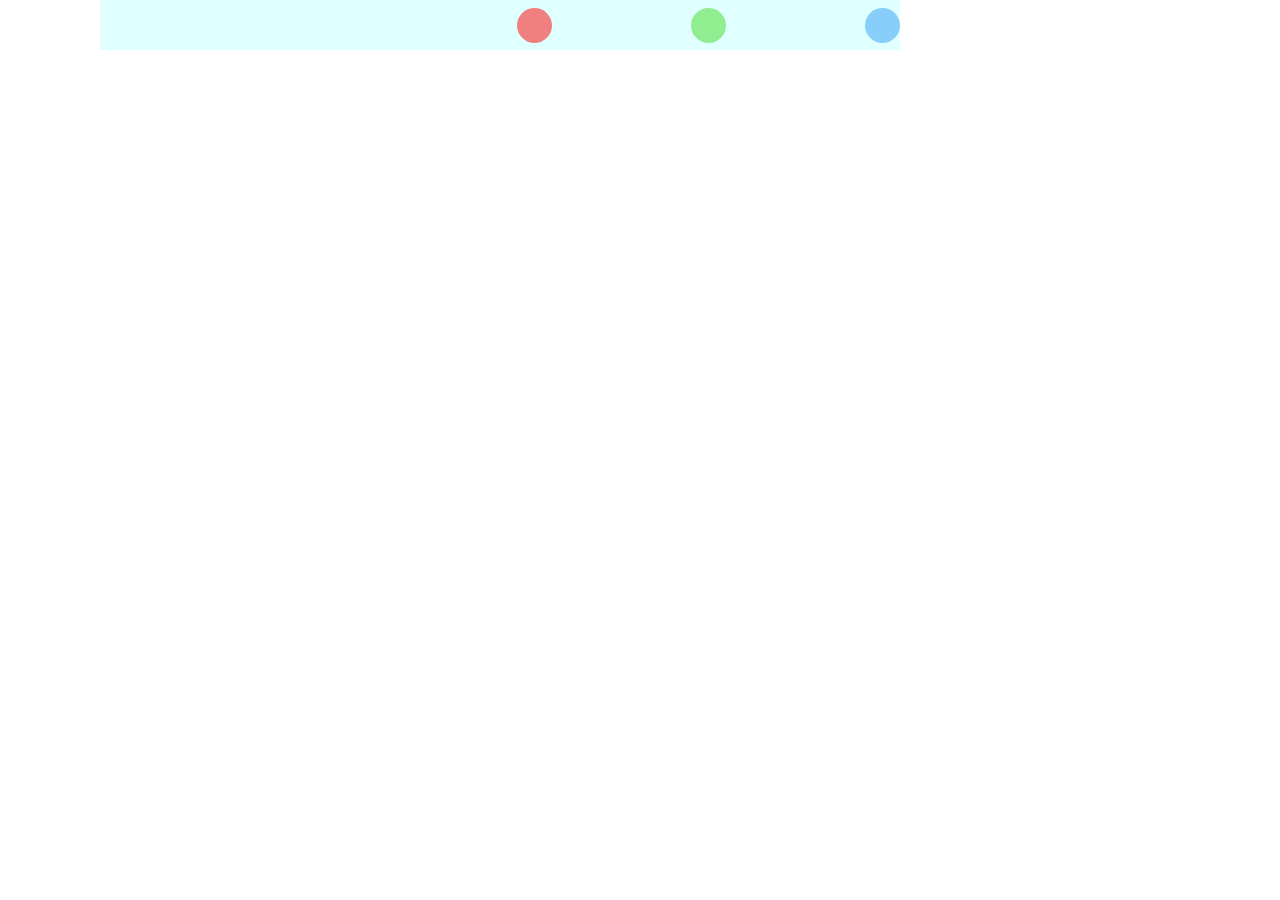
<file: index.html>
<!DOCTYPE html>
<html lang="en">
<head>
    <meta charset="UTF-8">
    <meta http-equiv="X-UA-Compatible" content="IE=edge">
    <meta name="viewport" content="width=device-width, initial-scale=1.0">
    <title>Document</title>
    <style>
        body{
            margin: 0px;
        }
        .fas{
         font-size: 2rem;
         /* margin-right: 30px;
         margin-left: 30px;   */
        }
        .icon-plat{
            width: 800px;
            height: 50px;
            margin-left: 100px;
            display: flex;
            background-color: lightcyan;
            justify-content: space-between;
            align-items: center;

        }
        .red{
            height: 35px;
            width: 35px;
            border-radius: 50%;
            background-color: lightcoral;
        }
        .green{
            height: 35px;
            width: 35px;
            border-radius: 50%;
            background-color: lightgreen;
        }
        .blue{
            height: 35px;
            width: 35px;
            border-radius: 50%;
            background-color: lightskyblue;

        }
       </style>
      
       

</head>
<body>
    
    <div class="icon-plat">

     <i class="fas fa-square"></i>
    <i class="fas fa-grip-lines-vertical"></i>
    <i class="fas fa-pen-fancy"></i>
    <div class="red"></div>
    <div class="green"></div>
    <div class="blue"></div>
    </div>
    

    <script>
        let canvasBoard=document.querySelector("canvas");
    
        let rectTool=document.querySelector(".fa-square");
        let lineTool=document.querySelector(".fa-grip-lines-vertical");
        let cTool="rectTool";
        canvasBoard.height=window.innerHeight;
        canvasBoard.width=window.innerWidth;
        let tool=canvasBoard.getContext("2d");
        let body=document.querySelector("body")
        let boardTop=canvasBoard.getBoundingClientRect().top;
        let boardLeft=canvasBoard.getBoundingClientRect().left;
    
        let redcolor=document.querySelector(".red");
        let greencolor=document.querySelector(".green");
        let bluecolor=document.querySelector(".blue");
        let pen=document.querySelector(".fa-pen-fancy");
    
        redcolor.addEventListener("click",function(){
            tool.strokeStyle="lightcoral";
        })
        greencolor.addEventListener("click",function(){
            tool.strokeStyle="lightgreen";
        })
        bluecolor.addEventListener("click",function(){
            tool.strokeStyle="lightskyblue";
        })
    
        rectTool.addEventListener("click",function(){
                cTool="rectTool";
        })
    
        lineTool.addEventListener("click",function(){
            cTool="lineTool";
        })
        pen.addEventListener("click",function(){
            drawing=true;
        })
        let xi,yi,xf,yf,drawing=false;
        body.addEventListener("mousedown",function(e){
    
            xi=e.clientX+boardLeft;
            yi=e.clientY-boardTop;
        })
    
        body.addEventListener("mouseup",function(e){
             xf=e.clientX+boardLeft;
             yf=e.clientY-boardTop;
             let width=xf-xi;
             let height=yf-yi;
             if(cTool=="rectTool"){
             tool.strokeRect(xi,yi,width,height);
             }
             else{
                 tool.beginPath();
                 tool.moveTo(xi,yi);
                 tool.lineTo(xf,yf);
                 tool.stroke();
    
             }
            
        })
    
        body.addEventListener("mousemove",function(e){
            if(drawing==true){
            xf=e.clientX;
            xy=e.clientY;
            tool.lineTo(xf,yf);
            tool.stroke();
            xi=xf;
            yi=yf;
            }
            
    
        })
        
    
    </script>
        

       
</body>


</html>
</file>
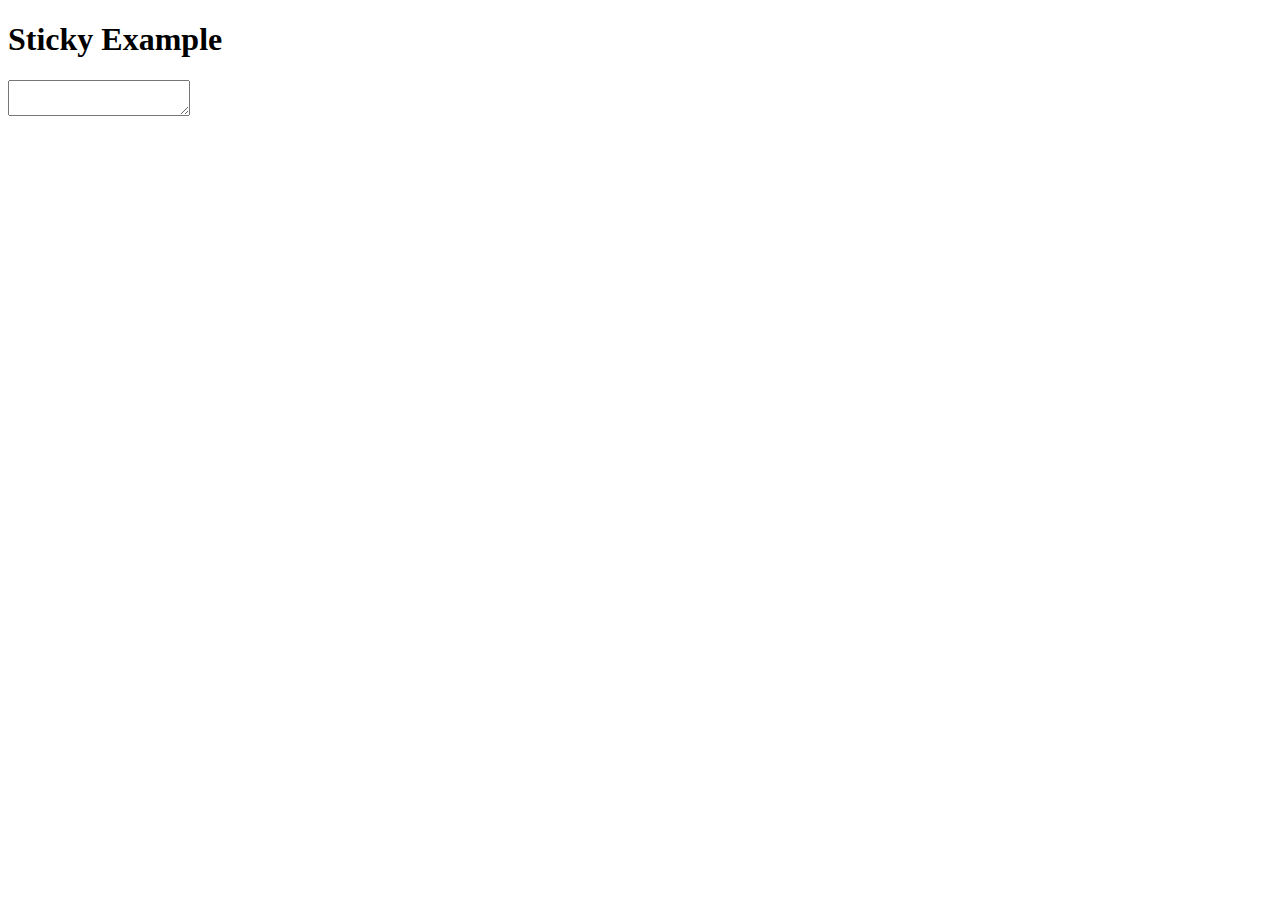
<file: new.html>
<!DOCTYPE html>
<html lang="en">
<head>
    <meta charset="UTF-8">
    <meta http-equiv="X-UA-Compatible" content="IE=edge">
    <meta name="viewport" content="width=device-width, initial-scale=1.0">
    <title>Document</title>
</head>
<body>
    <h1>Sticky  Example</h1>

    <div class="sticky"></div>
    <div class="navbar"></div>
    <textarea name="" id=""></textarea>
</body>
</html>
</file>
